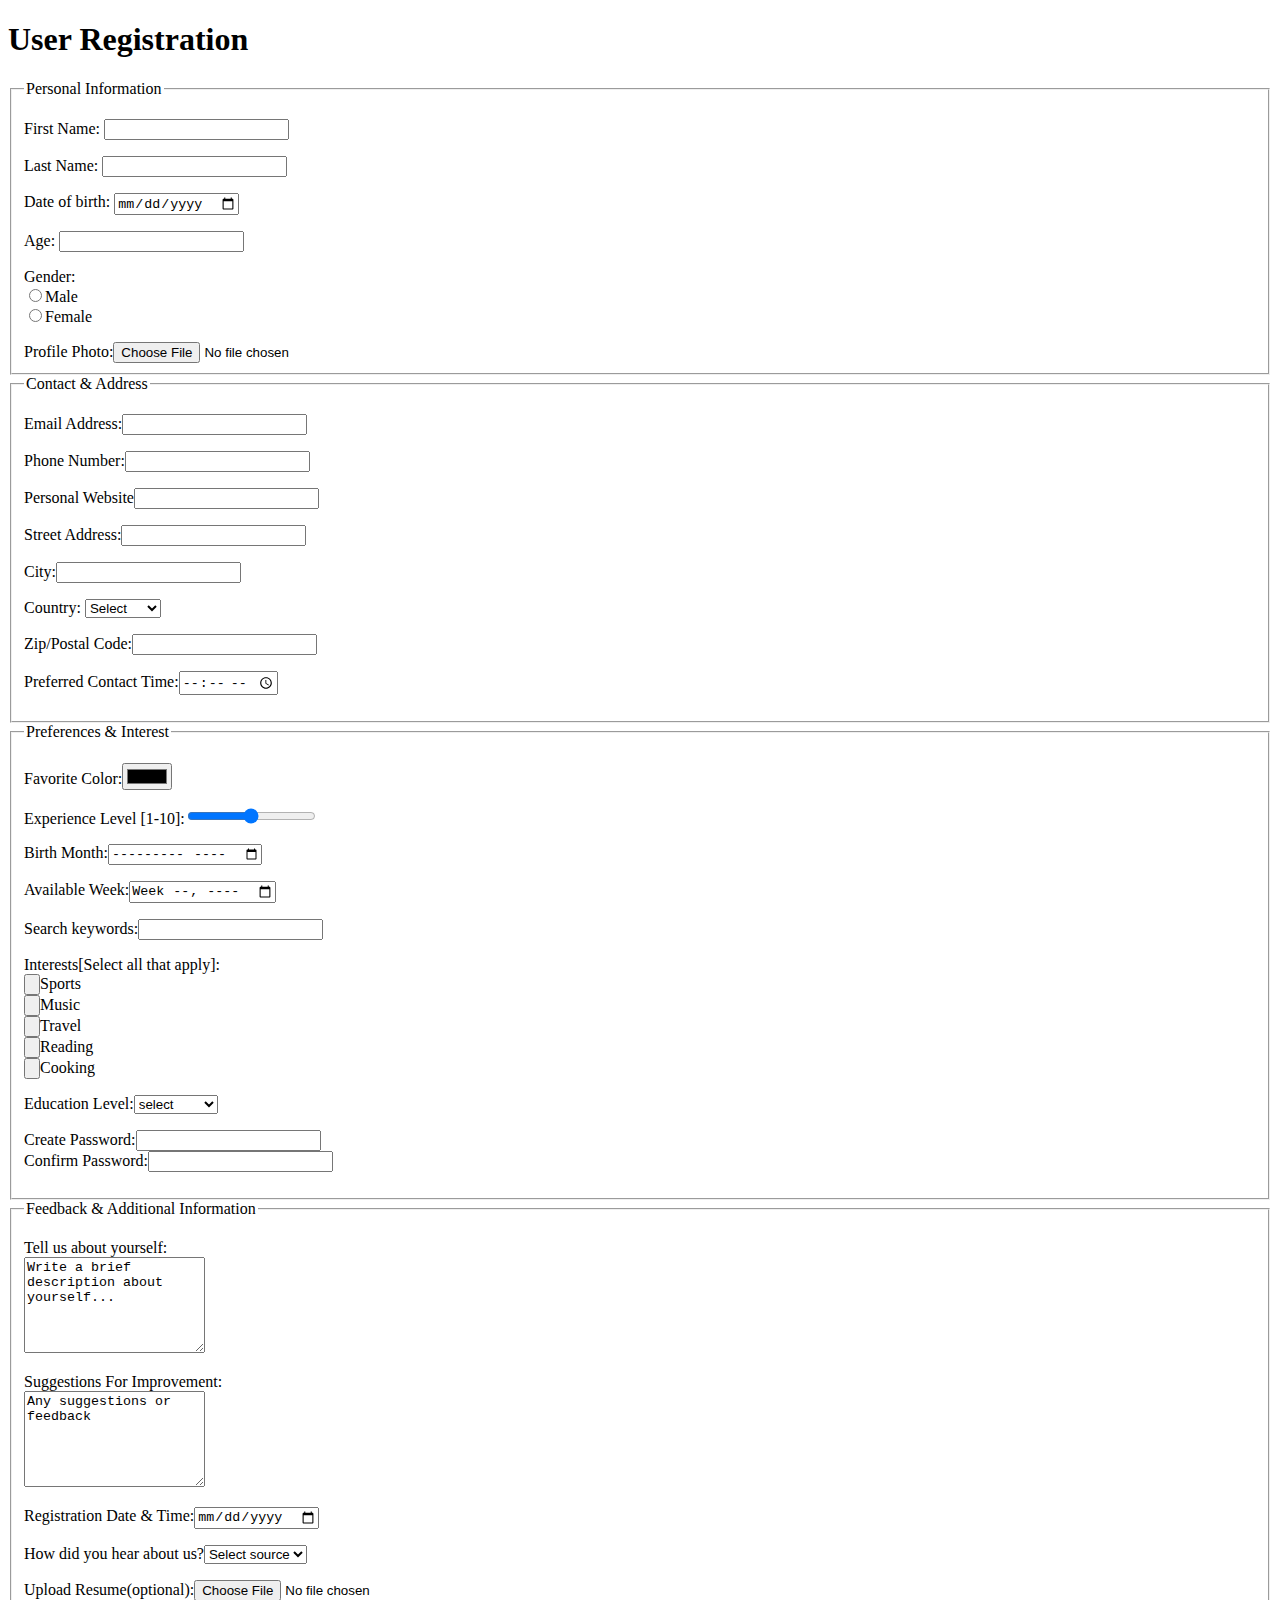
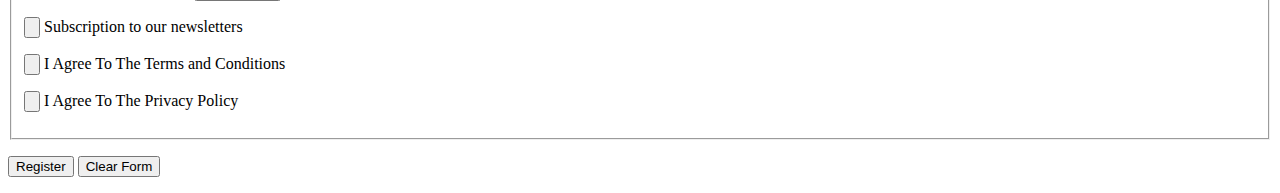
<file: index.html>
<!DOCTYPE html>
<html lang="en">
<head>
    <meta charset="UTF-8">
    <meta name="viewport" content="width=device-width, initial-scale=1.0">
    <title><strong>Registration Form</strong> </title>
</head>
<body>
    <h1>User Registration</h1>
    <fieldset>
        <legend>Personal Information</legend>
    <form action="#"method="post"></form>
    <p>
        <label for="firstname">First Name:</label> <input type="text"id="firstname"name="firstname:"required>
    </p>
    <p>
        <label for="lastname">Last Name:</label> <input type="text" name="lastname" id="lastname:"required>
    </p>
    <p>
        <label for="dob">Date of birth:</label> <input type="date"id="dob"name="dob">
    </p>
    <label for="age">Age:</label> <input type="number"id="age"name>
   <p> 
    <label for="gender">Gender:</label><br>
     <input type="radio"id="gender-male"name="male"value="male"><label for="male">Male</label><br>
     <input type="radio" id="gender-female"name="female"value="female"><label for="female">Female</label>
   </p>
   <label for="profilephoto">Profile Photo:</label><input type="file"id="content">
   </fieldset>
   <fieldset>
    <legend>Contact & Address</legend>
    <p>
    <label for="emailaddress">Email Address:</label><input type="email"id="emailaddress">
    </p>
    <p>
    <label for="phonenumber">Phone Number:</label><input type="number"id="number">
    </p>
    <p>
    <label for="personalwebsite">Personal Website</label><input type="url"id="personalwebsite"name="personalwebsite">
    </p>
    <p>
    <label for="streetaddress">Street Address:</label><input type="text"id="streetaddress">
    </p>
    <p>
    <label for="city">City:</label><input type="text"id="city">
    </p>
    <p>
        <label for="country">Country:</label> <select name="selectcountry" id="selectcountry"><option value="selectcountry">Select </option><br>
        <option>Kenya</option>
        <option>Uganda</option>
        <option>Tanzania</option>
        <option>Ethiopia</option>
        <option>Other</option>
     </select>
    </p>
    <p>
        <label for="zip/postalcode">Zip/Postal Code:</label><input type="text"id="zip/postalcode">
    </p>
    <p>
        <label for="pct">Preferred Contact Time:</label><input type="time"id="pct">
    </p>
   </fieldset>
   <fieldset>
    <legend>Preferences & Interest</legend>
    <p>
        <label for="favoritecolor">Favorite Color:</label><input type="color" name="red" id="favoritecolor">
    </p>
    <p>
        <label for="experiencelevel[1-10]">Experience Level [1-10]:</label><input type="range" name="" id="">
    </p>
    <p>
        <label for="bm">Birth Month:</label><input type="month"id="bm"name="bm">
    </p>
    <p>
        <label for="aw">Available Week:</label><input type="week"id="aw"name="aw">
    </p>
    <p>
        <label for="searchkeywords">Search keywords:</label><input type="search"id="searchkeywords"name="searchkeywords">
    </p>
    <p>
        <label for="Interest">Interests[Select all that apply]:</label><br>
        <input type="button"><label for="sports">Sports</label><br>
      <input type="button"><label for="music">Music</label><br>
     <input type="button"><label for="travel">Travel</label><br>
     <input type="button"><label for="reading">Reading</label><br>
     <input type="button"><label for="cooking">Cooking</label>
    </option>
    </p> 
    <label for="educationlevel">Education Level:</label><select name=" selecteducationleve" id="selecteducationleve"><option value="">select</option><br>
        <option>primary</option>
        <option>secondary</option>
        <option>university</option>

    </select>
    <p>
        <label for="createpassword">Create Password:</label><input type="password"id="password"><br>
        <label for="confirmpassword">Confirm Password:</label><input type="password"id="password">
    </p>
   </fieldset>
   <fieldset>
    <legend>Feedback & Additional Information</legend>
    <p>
        <label for="tellusaboutyourself">Tell us about yourself:</label><br>
        <textarea name="bio" id="bio"rows="6">Write a brief description about yourself...</textarea>
        </p>
      <p> <label for="suggestionsforimprovement">Suggestions For Improvement:</label><br>
        <textarea name="bio" id="bio"rows="6">Any suggestions or feedback</textarea>
      </p>
      <p>  <label for="registrationdate&time">Registration Date & Time:</label><input type="date"id="rdt">
      </p>
      <p>  <label for="howdidyouhearaboutus?">How did you hear about us?</label><select name="selectsource" id="selectsource"><option value="selectcountry">Select source</option><br>
        <option>Friend</option>
        <option>Family</option>
        <option>Social media</option>
      </select>
    </p>
    <p>
        <label for="uploadresume[optional]">Upload Resume(optional):</label><input type="file">
    </p>
    <p>
        <input type="button"> <label for="subscriptiontoournewsletter">Subscription to our newsletters</label>
    </p>
    <p>
        <input type="button"> <label for="iagreetothetermsandcondition">I Agree To The Terms and Conditions</label>
    </p>
    <p>
        <input type="button"> <label for="iagreetotheprivacypolicy">I Agree To The Privacy Policy</label>
    </p>
   </fieldset>
   <p>
    <button type="submit">Register</button>
    <button type="submit">Clear Form</button>
   </p>
</body>
</html>
</file>
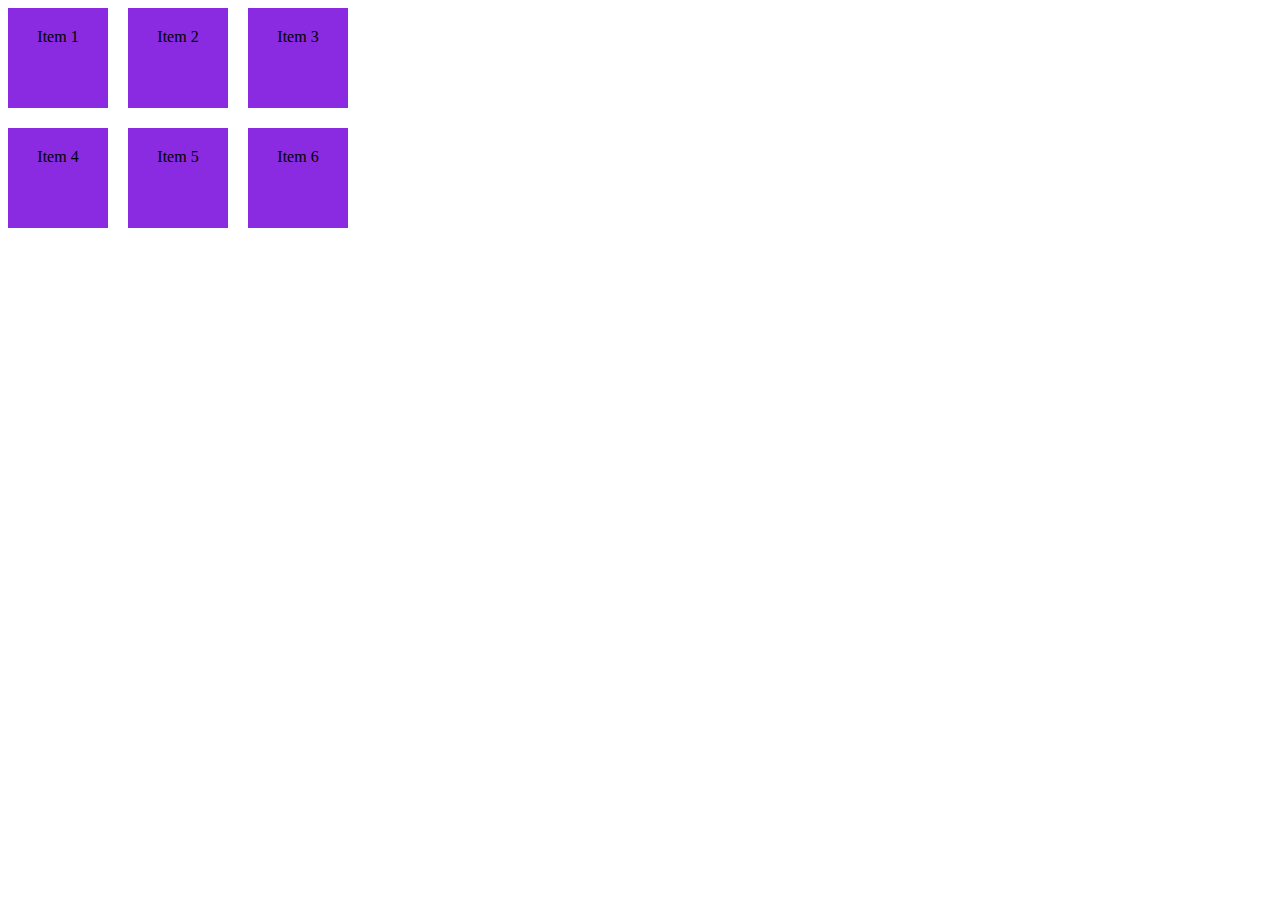
<file: grid.html>
<!DOCTYPE html>
<html lang="en">
<head>
    <meta charset="UTF-8">
    <meta name="viewport" content="width=device-width, initial-scale=1.0">
    <title>Grids</title>
    <style>
.grid-item{
    background-color: blueviolet;
    border: 2px black;
    padding: 20px;
    text-align: center;
}
.grid-container{
    display: grid;
    gap: 20px;
    grid-template-columns:100px 100px 100px ;
    grid-template-rows: 100px 100px 100px;
    grid-column: 1/2/3;
}
.grid-item-1{
    grid-column: span 2;
}
    </style>
</head>
<body>
    <div class="grid-container">
        <div class="grid-item">Item 1</div>
        <div class="grid-item">Item 2</div>
        <div class="grid-item">Item 3</div>
        <div class="grid-item">Item 4</div>
        <div class="grid-item">Item 5</div>
        <div class="grid-item">Item 6</div>

    </div>
</body>
</html>
</file>
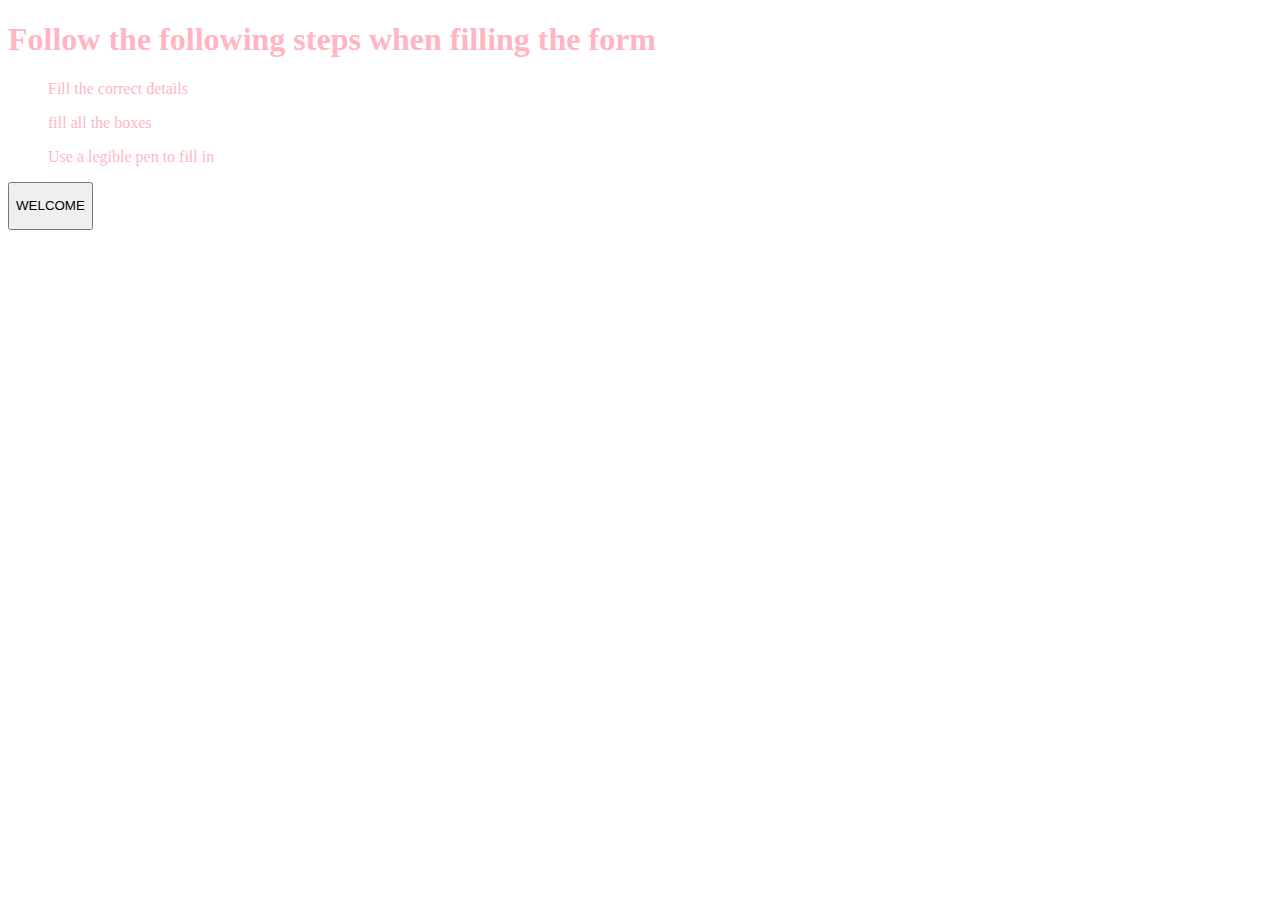
<file: my.html>
<!DOCTYPE html>
<html lang="en">
<head>
    <meta charset="UTF-8">
    <meta name="viewport" content="width=device-width, initial-scale=1.0">
    <title>DOCUMENT TO ALL WORKERS</title>
    <style>
        
        .button{
            padding-left: 50px;
            border: 100px; color: lightpink;
            background-color:greenyellow ;
            font-size: larger;
            margin:40px;

        }
        body{color:lightpink;}
    </style>

</head>
<body>
   <h1><strong>Follow the following steps when filling the form </strong></h1>
   <ol>
    <p>Fill the correct details</p>
    <p>fill all the boxes</p>
    <p>Use a legible pen to fill in</p>
   </ol>
   <button CLASS>
    <p>WELCOME</p>
   </button>

</body>
</html>
</file>
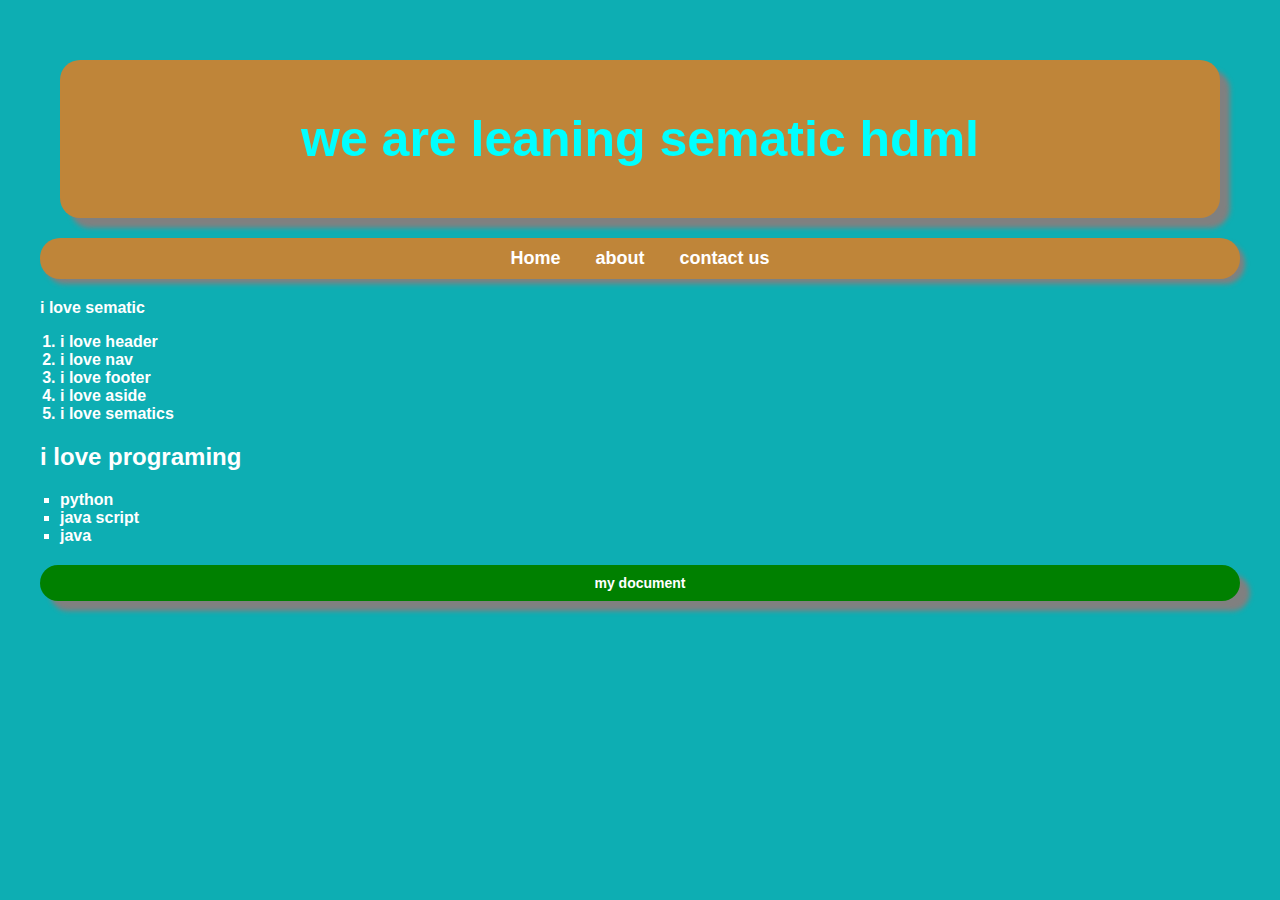
<file: semantic.html>
<!DOCTYPE html>
 <html lang="en">
 <head>
   
 <meta charset="UTF-8">
<meta name="viewport" content="width=device-width, initial-scale=1.0">
    <title>sematic</title>
    <style>
      body{background-color: aqua;}
    </style>
    <link rel="stylesheet" href="style.css">
 </head>
 <body>
    <h1>we are leaning sematic hdml</h1>
    <header>
      <nav>
      <a href="\">Home</a>
      <a href="/about">about</a>
      <a href="contact">contact us</a>
      </nav>
    </header>
    <main>
      <article>
         <p class="p1">i love sematic</p>
         <ol>
            <li>i love header</li>
            <li>i love nav</li>
            <li>i love footer</li>
            <li>i love aside</li>
            <li>i love sematics</li>
         </ol>
         <section>
            <h2>
               i love programing
            </h2>
            <ul>
             <li>python</li>
               <li>java script</li>
<li>java</li> 
            </ul>
            <title>
               <section>
                  <aside>
<img src="mark.com.jpg" alt="">
                  </aside>
               </section>
            </title>

         </section>
      </article>
    </main>
    <footer style="background-color:green;">
      my document
    </footer>
    
   
 </body>
 </html>
</file>
<file: style.css>
body {
    background-color: rgb(13, 174, 179);
    color: white;
    font-weight: bold;
    font-family: Arial, Helvetica, sans-serif;
    margin: 20px;
    padding: 20px;
    border: 20px;
    text-align: begin;
    position: static;

    
}
h1 {
    color: aqua;
    background-color: rgb(191, 133, 57);
    padding: 50px;
    border: 20px;
    text-align: center;
    position: static;
    font-size: 50px;
    font-family: 'Gill Sans', 'Gill Sans MT', Calibri, 'Trebuchet MS', sans-serif;
    margin: 20px;   
    border-radius: 20px;
    box-shadow: 10px 10px 5px grey;

}
.container {
    background-color: bisque;
    padding: 20px;
    border-radius: 20px;
    box-shadow: 5px 5px 5px grey;
    margin: 20px;
    text-align: left;
    font-size: 20px;
    color: black;
    font-family: 'Courier New', Courier, monospace;
    border: 5px solid rgb(9, 144, 103);    
    position: static;
    max-width: 800px;
    margin-left: auto;
    margin-right: auto; 

}
a {
    color: blue;
    text-decoration: none;
}
a:hover {
    text-decoration: underline;
}
img {
    max-width: 100%;
    height: auto;
    border-radius: 20px;
    box-shadow: 5px 5px 5px grey;
    margin: 20px 0;
}
footer {
    background-color: rgb(191, 133, 57);
    color: white;
    text-align: center;
    padding: 10px;
    position: static;
    font-size: 14px;
    font-family: 'Gill Sans', 'Gill Sans MT', Calibri, 'Trebuchet MS', sans-serif;
    margin-top: 20px;   
    border-radius: 20px;
    box-shadow: 10px 10px 5px grey;
}
button {
    background-color: rgb(13, 174, 179);
    color: white;
    border: none;
    padding: 10px 20px;
    text-align: center;
    text-decoration: none;
    display: inline-block;
    font-size: 16px;
    margin: 4px 2px;
    cursor: pointer;
    border-radius: 12px;
    box-shadow: 5px 5px 5px grey;
}
button:hover {
    background-color: rgb(191, 133, 57);
}
ul {
    list-style-type: square;
    padding-left: 20px;
}
ol {
    list-style-type: decimal;
    padding-left: 20px;
}
table {
    border-collapse: collapse;
    width: 100%;
    margin: 20px 0;
}   
th, td {
    border: 1px solid black;
    padding: 8px;
    text-align: left;
}
th {
    background-color: rgb(191, 133, 57);
    color: white;
}
tr:nth-child(even) {
    background-color: #f2f2f2;
}
tr:hover {
    background-color: #ddd;
}
input[type=text], input[type=password], input[type=email], textarea {
    width: 50%;
    padding: 12px 20px;
    margin: 8px 0;
    display: inline-block;
    border: 1px solid #ccc;
    border-radius: 4px;
    box-sizing: border-box;
    color:black;
    background-color: antiquewhite;
}
input[type=submit] {
    width: 50%;
    background-color: rgb(13, 174, 179);
    color: white;
    padding: 14px 20px;
    margin: 8px 0;
    border: none;
    border-radius: 4px;
    cursor: pointer;
}
input[type=submit]:hover {
    background-color: rgb(191, 133, 57);
}
label {
    font-size: 18px;
    font-weight: bold;
}
form {
    background-color: bisque;
    padding: 20px;
    border-radius: 20px;
    box-shadow: 5px 5px 5px grey;
    margin: 20px;
    text-align: left;
    font-size: 20px;
    color: black;
    font-family: 'Courier New', Courier, monospace;
    border: 5px solid rgb(9, 144, 103);    
    position: static;
    max-width: 800px;
    margin-left: auto;
    margin-right: auto; 
}
nav {
    background-color: rgb(191, 133, 57);
    padding: 10px;
    border-radius: 20px;
    box-shadow: 5px 5px 5px grey;
    margin: 20px 0;
    text-align: center;
    font-size: 18px;
    font-family: 'Gill Sans', 'Gill Sans MT', Calibri, 'Trebuchet MS', sans-serif;
}
nav a {
    color: white;
    margin: 0 15px;
    text-decoration: none;
}
nav a:hover {
    text-decoration: underline;
}
section {
    margin: 20px 0;
}
article {
    margin: 20px 0;
}
aside {
    background-color: rgb(191, 133, 57);
    color: white;
    padding: 10px;
    border-radius: 20px;
    box-shadow: 5px 5px 5px grey;
    margin: 20px 0;
    font-size: 16px;
    font-family: 'Gill Sans', 'Gill Sans MT', Calibri, 'Trebuchet MS', sans-serif;
    color: #8b1d1d;
}
hr {
    border: 1px solid black;
    margin: 20px 0;
    color: #8b1d1d;
}
blockquote {
    border-left: 5px solid rgb(191, 133, 57);
    margin: 20px 0;
    padding-left: 10px;
    font-style: italic;
    color: #681212;
}
code {
    background-color: #f4f4f4;
    padding: 2px 4px;
    font-family: 'Courier New', Courier, monospace;
    border-radius: 4px;
}
pre {
    background-color: #8b1d1d;
    padding: 10px;
    border-radius: 4px;
    overflow-x: auto;
}
</file>
